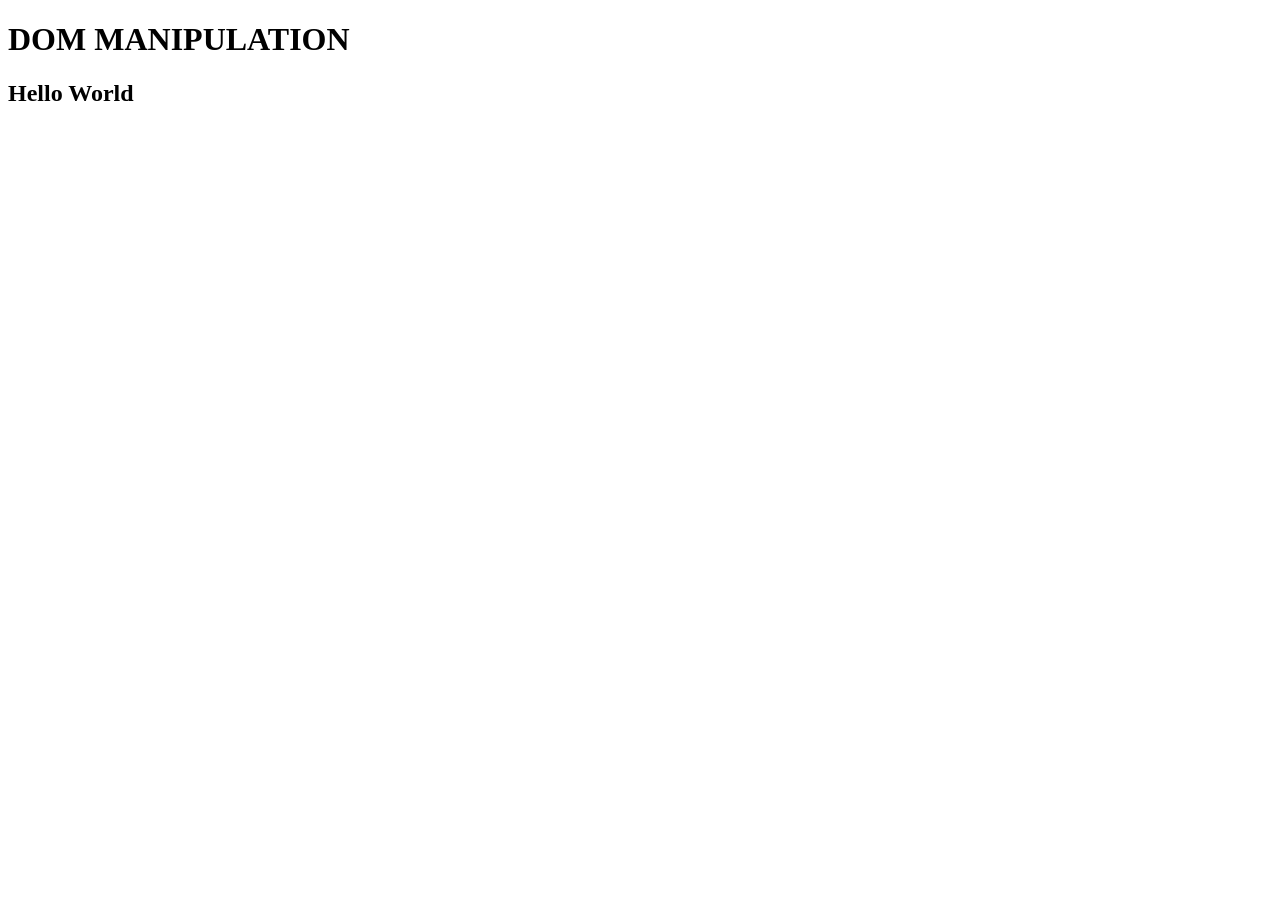
<file: 00.JavaScriptBasic-Module1/20.DOM/00.document/index.html>
<!DOCTYPE html>
<html lang="en">
<head>
    <meta charset="UTF-8">
    <meta http-equiv="X-UA-Compatible" content="IE=edge">
    <meta name="viewport" content="width=device-width, initial-scale=1.0">
    <title>DOM MANIPULATION</title>

</head>
<body>
     <!-- the entire html page is stored inside web document from<html> to </html>-->
    <h1>DOM MANIPULATION</h1>
    <h2 class="heading2">Hello World</h2>
    <script src="D:\coding\programs\JavaScript\20.DOM\00.document\document.js"></script>
</body>
</html>
</file>
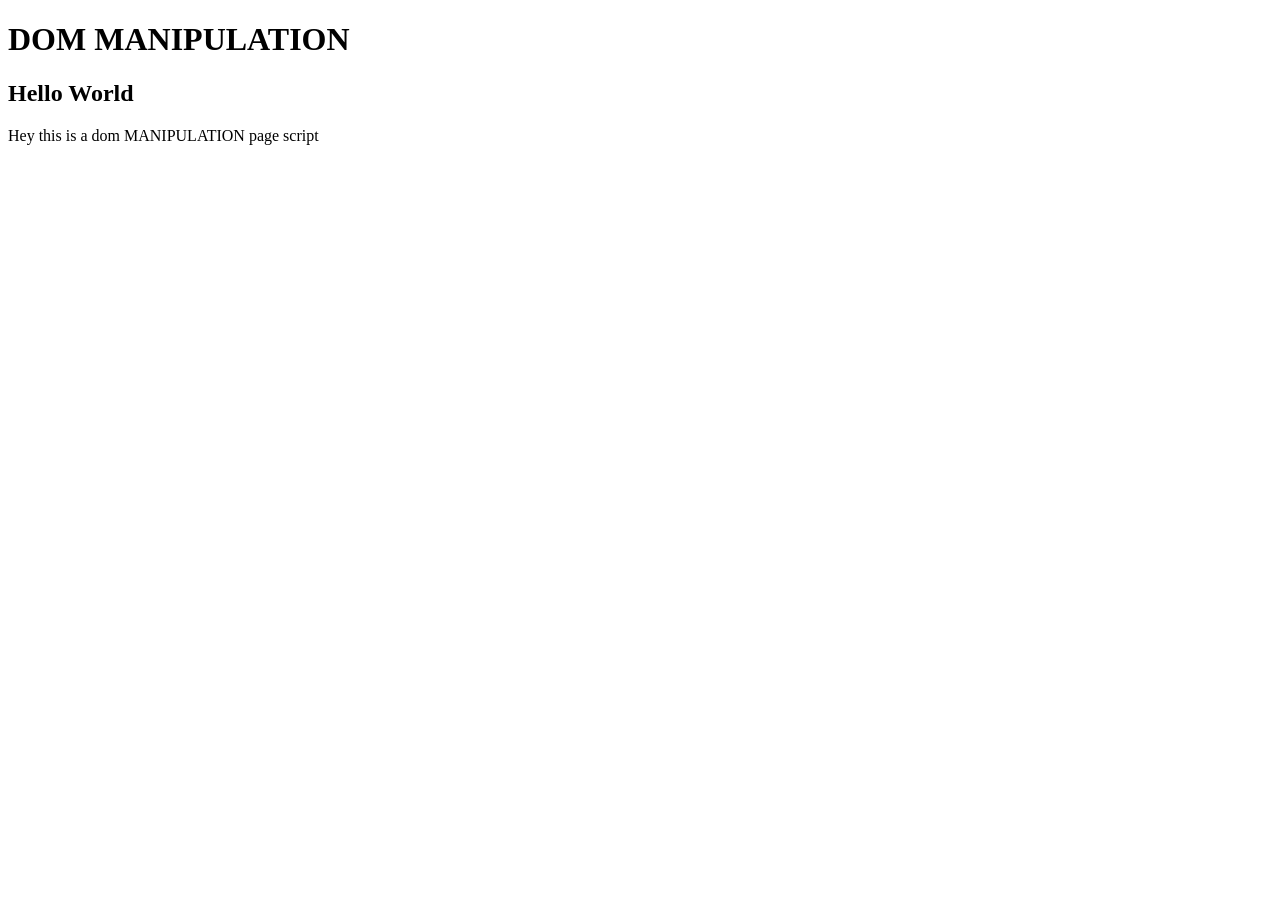
<file: 00.JavaScriptBasic-Module1/20.DOM/01.documentWrite/index.html>
<!DOCTYPE html>
<html lang="en">
<head>
    <meta charset="UTF-8">
    <meta http-equiv="X-UA-Compatible" content="IE=edge">
    <meta name="viewport" content="width=device-width, initial-scale=1.0">
    <title>DOM MANIPULATION</title>

</head>
<body>
    
    <!-- the entire html page is stored inside web document from<html> to </html>-->
    <h1>DOM MANIPULATION</h1>
    <h2 class="heading2">Hello World</h2>
    <p class="Para">Hey this is a dom MANIPULATION page script</p>
    <script src="D:\coding\programs\JavaScript\20.DOM\01.documentWrite\documentWrite.js"></script>
</body>
</html>
</file>
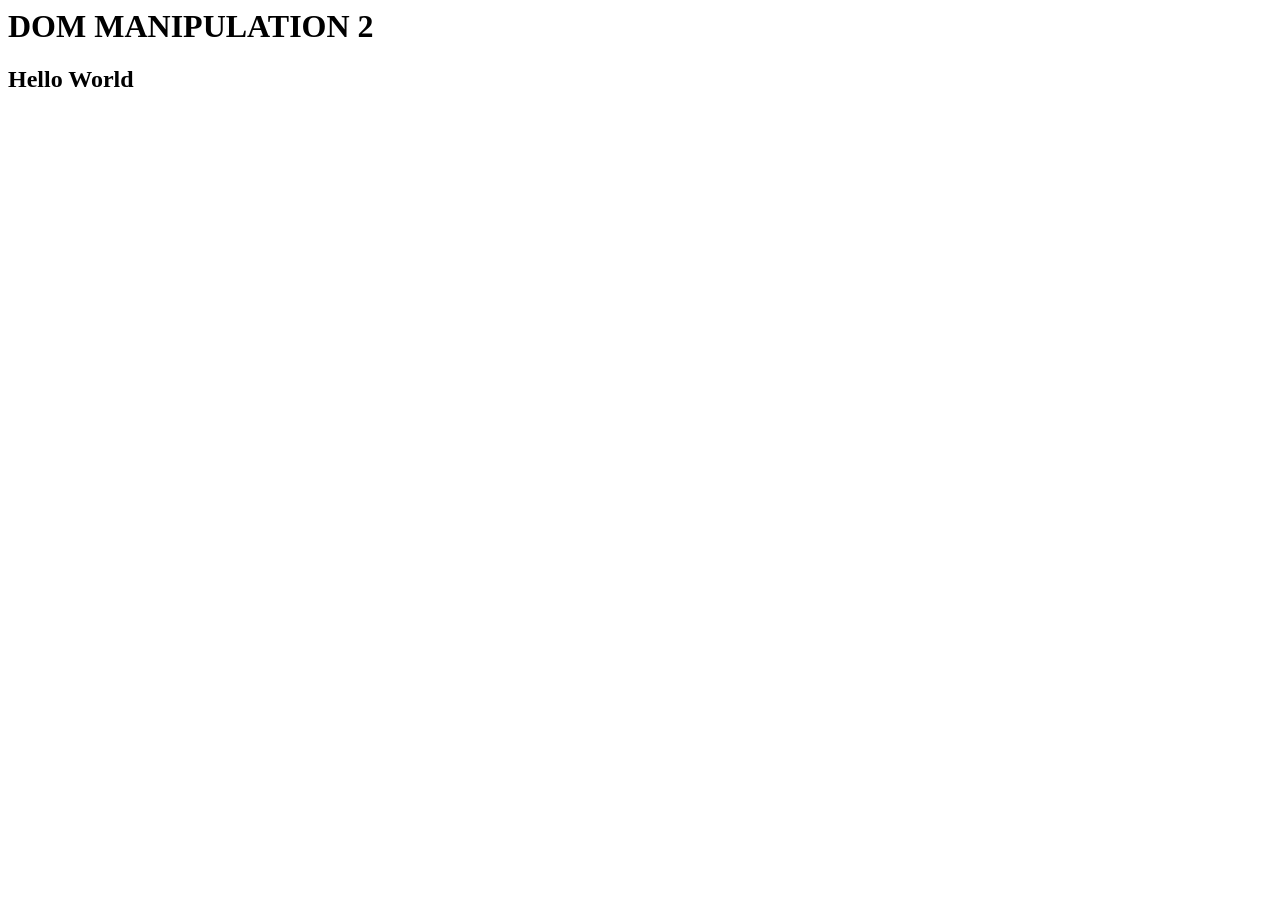
<file: 00.JavaScriptBasic-Module1/20.DOM/02.documentFirstElementChild/index.html>
<html lang="en">
<head>
    <meta charset="UTF-8">
    <meta http-equiv="X-UA-Compatible" content="IE=edge">
    <meta name="viewport" content="width=device-width, initial-scale=1.0">
    <title>DOM MANIPULATION</title>

</head>
<body>
     <!-- the entire html page is stored inside web document from<html> to </html>-->
    <h1>DOM MANIPULATION 2</h1>
    <h2 class="heading2">Hello World</h2>
    <script src="D:\coding\programs\JavaScript\20.DOM\02.documentFirstElementChild\documentFirstElementChild.js"></script>
</body>
</html>
</file>
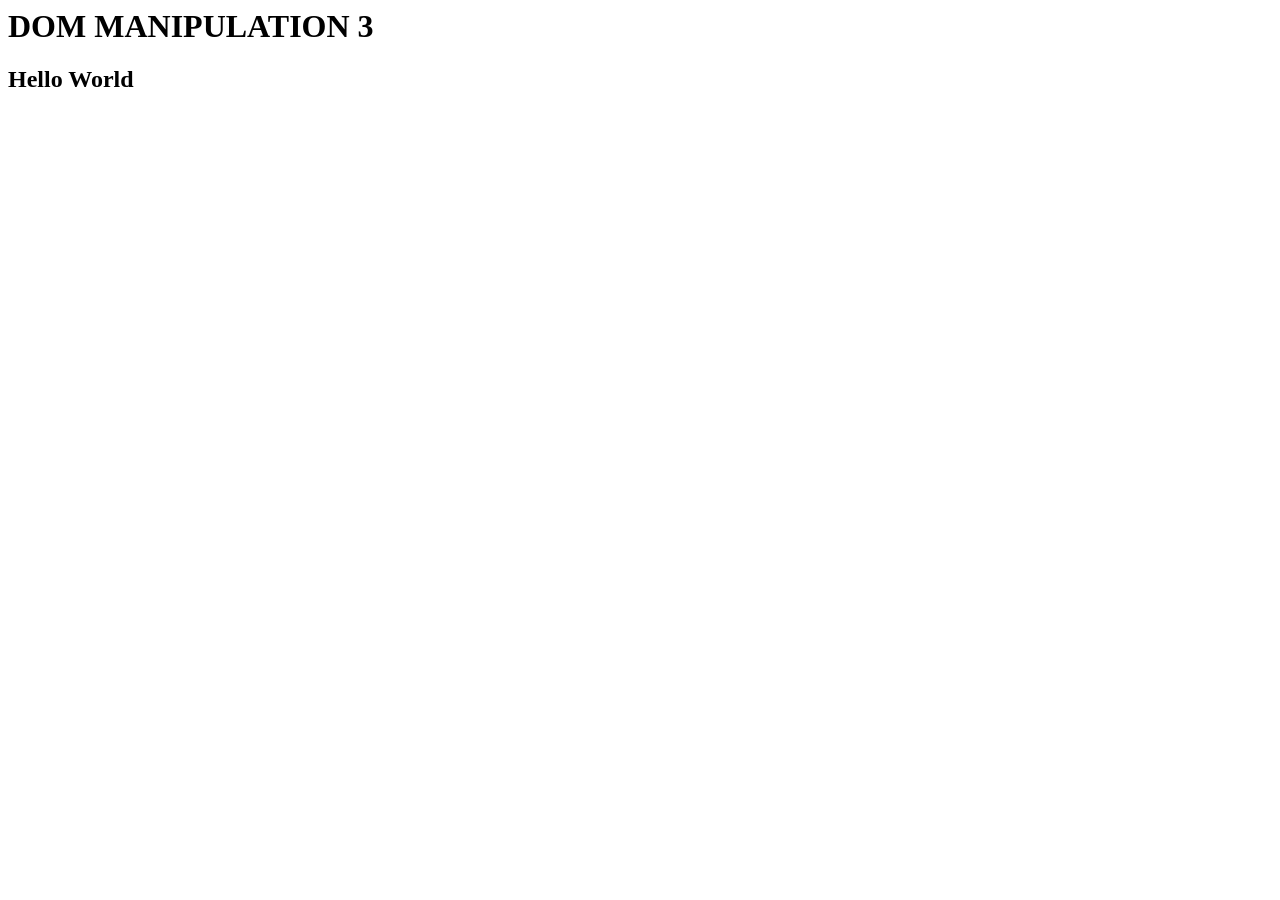
<file: 00.JavaScriptBasic-Module1/20.DOM/03.lasElementChild/index.html>
<html lang="en">
<head>
    <meta charset="UTF-8">
    <meta http-equiv="X-UA-Compatible" content="IE=edge">
    <meta name="viewport" content="width=device-width, initial-scale=1.0">
    <title>DOM MANIPULATION</title>

</head>
<body>
    <h1>DOM MANIPULATION 3</h1>
    <h2 class="heading2">Hello World</h2>
    <script src="D:\coding\programs\JavaScript\20.DOM\03.lasElementChild\lastElementChild.js"></script>
</body>
</html>
</file>
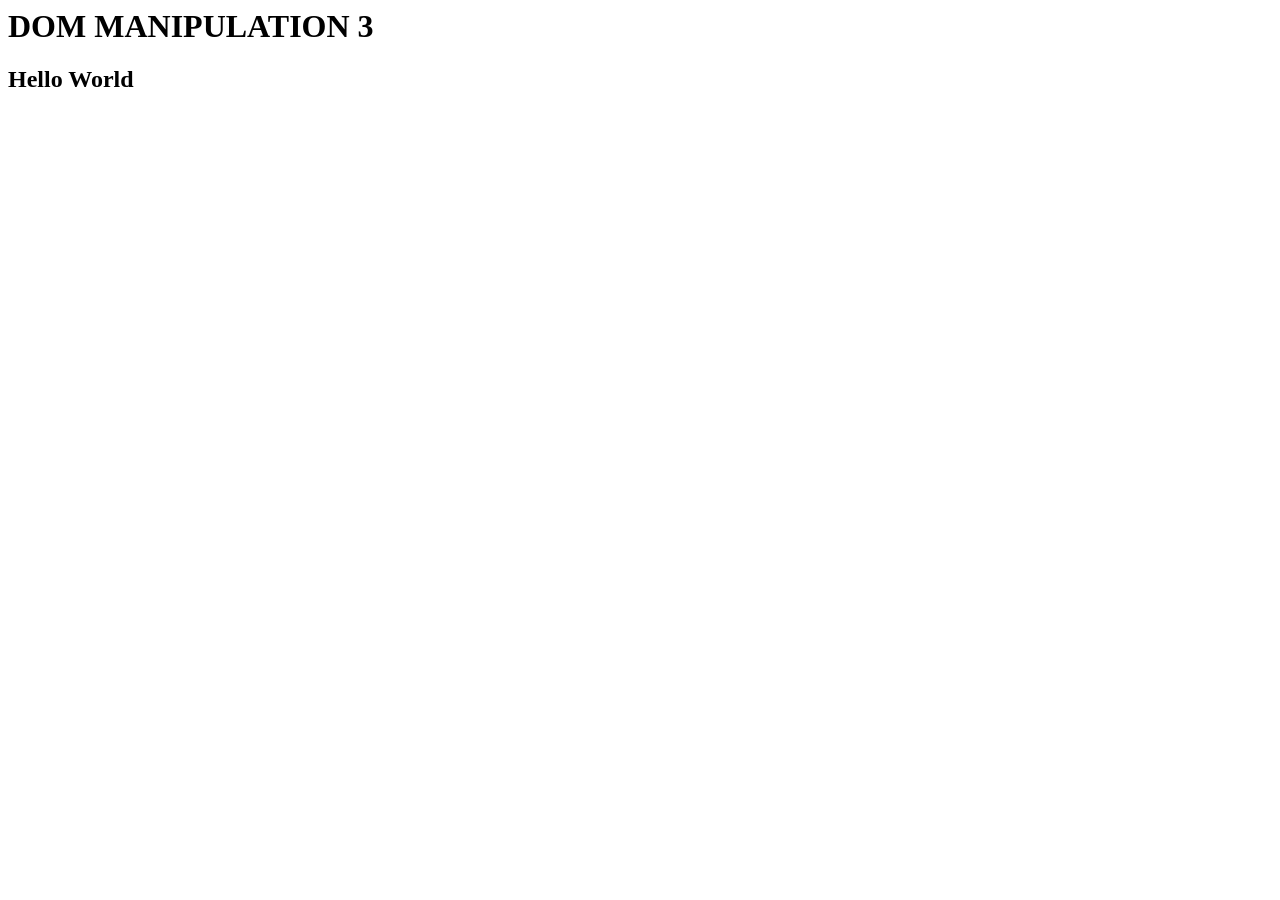
<file: 00.JavaScriptBasic-Module1/20.DOM/04.innerHTML/index.html>
<html lang="en">
<head>
    <meta charset="UTF-8">
    <meta http-equiv="X-UA-Compatible" content="IE=edge">
    <meta name="viewport" content="width=device-width, initial-scale=1.0">
    <title>DOM MANIPULATION</title>

</head>
<body>
    <h1>DOM MANIPULATION 3</h1>
    <h2 class="heading2">Hello World</h2>
    <script src="D:\coding\programs\JavaScript\20.DOM\04.InnerHtml\innerHtml.js"></script>
</body>
</html>
</file>
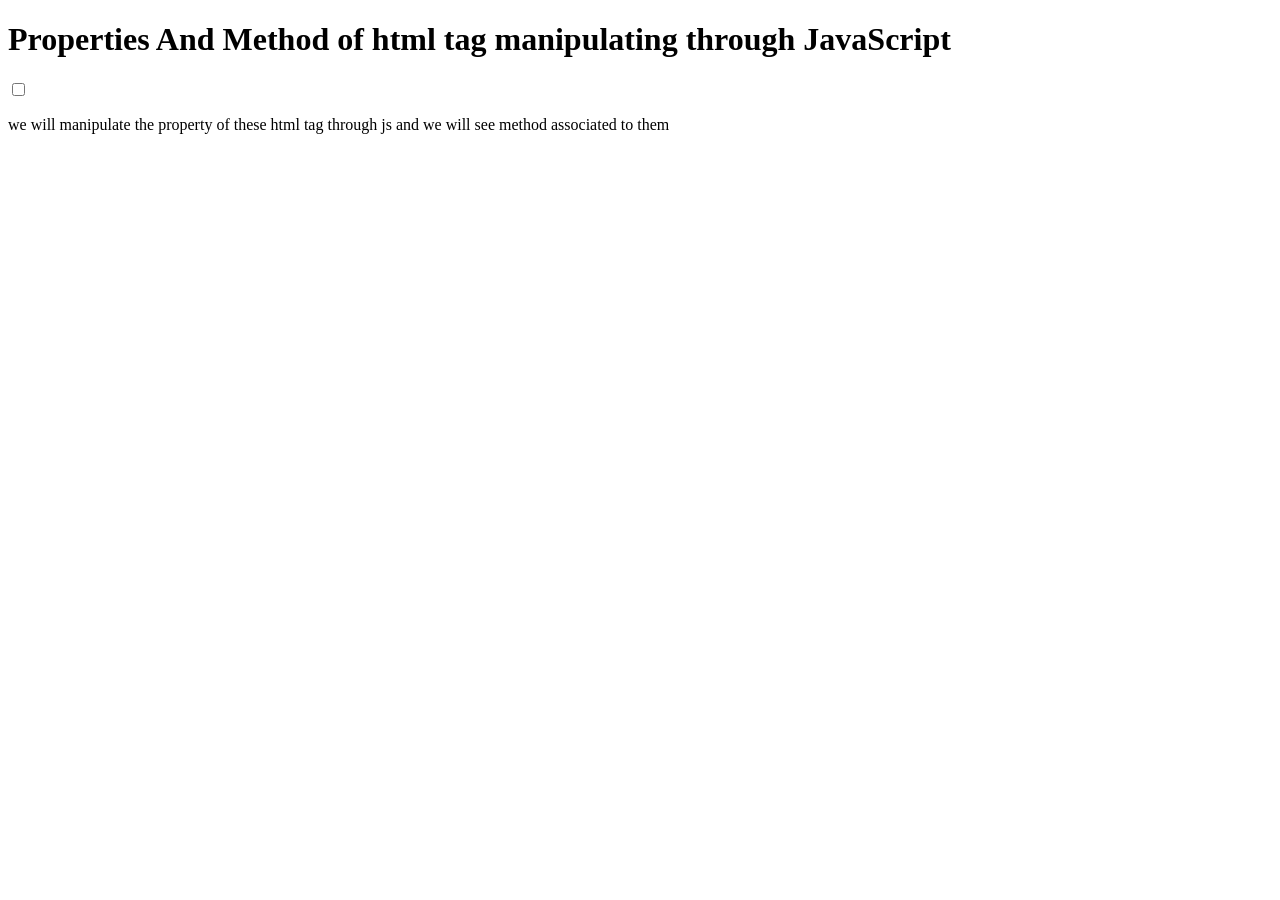
<file: 00.JavaScriptBasic-Module1/20.DOM/05.PropertiesAndMethod/index.html>
<!DOCTYPE html>
<html lang="en">
<head>
    <meta charset="UTF-8">
    <meta http-equiv="X-UA-Compatible" content="IE=edge">
    <meta name="viewport" content="width=device-width, initial-scale=1.0">
    <title>Properties And Method</title>
</head>
<body>
    <h1>Properties And Method of html tag manipulating through JavaScript</h1>
    <input type="checkbox"> 
    <p> we will manipulate the property of these html tag through js and we will see method associated to them</p>
    <script src="D:\coding\programs\JavaScript\20.DOM\05.PropertiesAndMethod\PropertyMethod.js"></script>
</body>
</html>
</file>
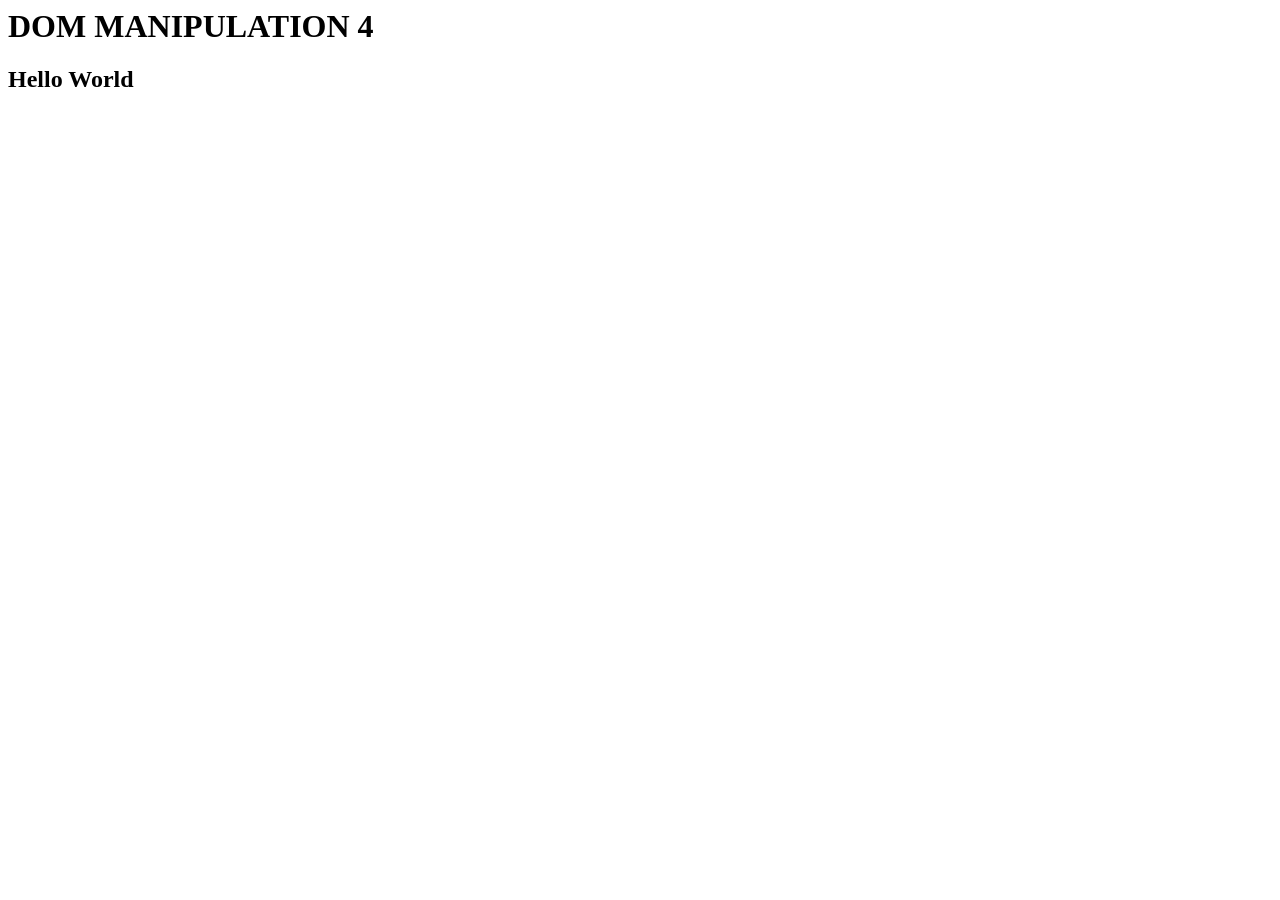
<file: 00.JavaScriptBasic-Module1/20.DOM/06.querySelector/index.html>
<html lang="en">
<head>
    <meta charset="UTF-8">
    <meta http-equiv="X-UA-Compatible" content="IE=edge">
    <meta name="viewport" content="width=device-width, initial-scale=1.0">
    <title>DOM MANIPULATION</title>

</head>
<body>
    <h1>DOM MANIPULATION 4</h1>
    <h2 class="heading2">Hello World</h2>
    <script src="D:\coding\programs\JavaScript\20.DOM\06.querySelector\querySelector.js"></script>
</body>
</html>
</file>
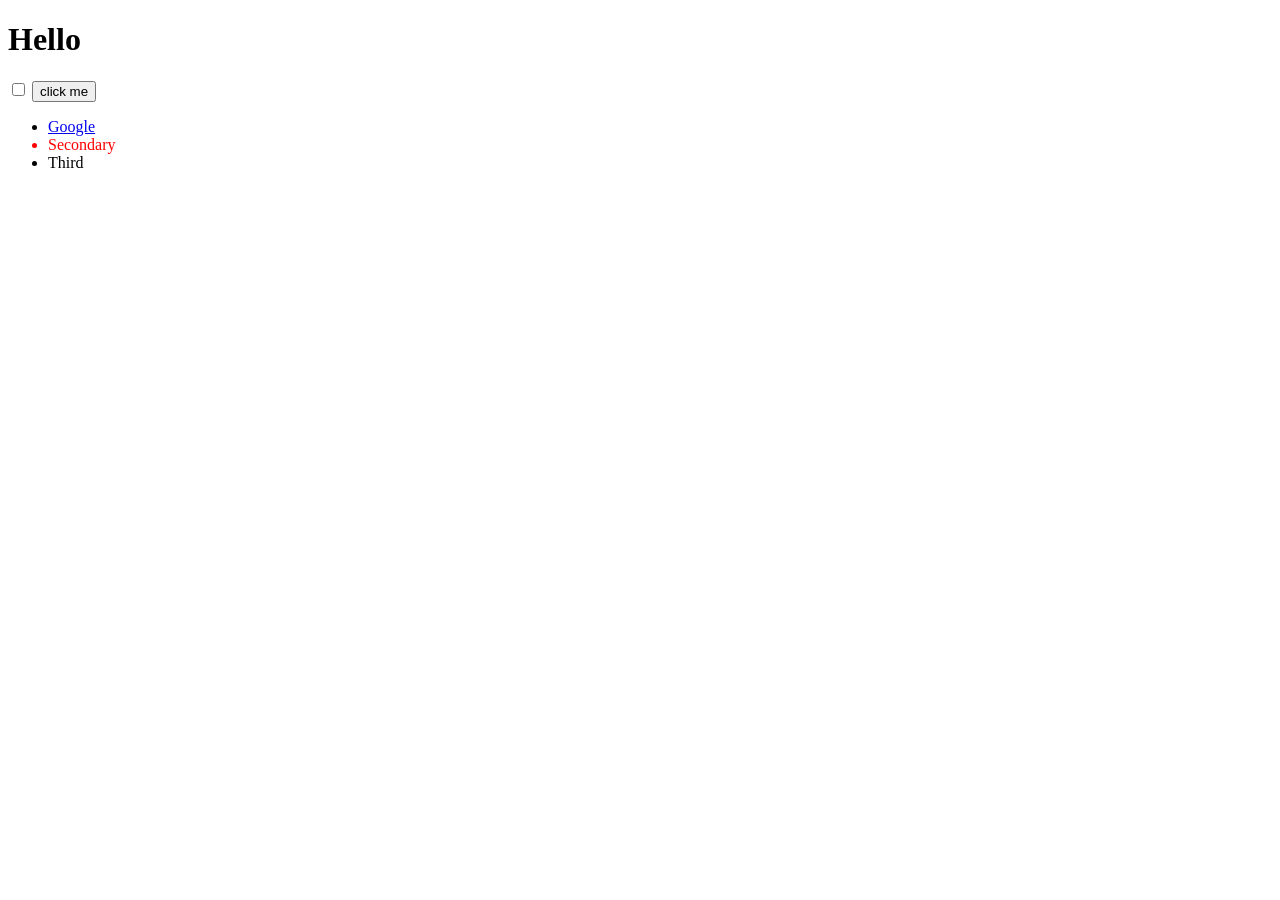
<file: 00.JavaScriptBasic-Module1/20.DOM/07.getElementsByTagName/index.html>
<!DOCTYPE html>
<html lang="en">
<head>
    <meta charset="UTF-8">
    <meta http-equiv="X-UA-Compatible" content="IE=edge">
    <meta name="viewport" content="width=device-width, initial-scale=1.0">
    <title>DOM manipulation</title>
</head>
<body>
    <h1 id="title">Hello</h1>
    <input type="checkbox">
    <button class="btn">click me</button>

    <ul id = "list">
        <li class="item"><a href="https://www.google.com">Google</a></li>
        <li class="item">Secondary</li>
        <li class="item">Third</li>
    </ul>
</body>
<footer>
    <script src="getElementsByTagName.js"></script>
</footer>
</html>
</file>
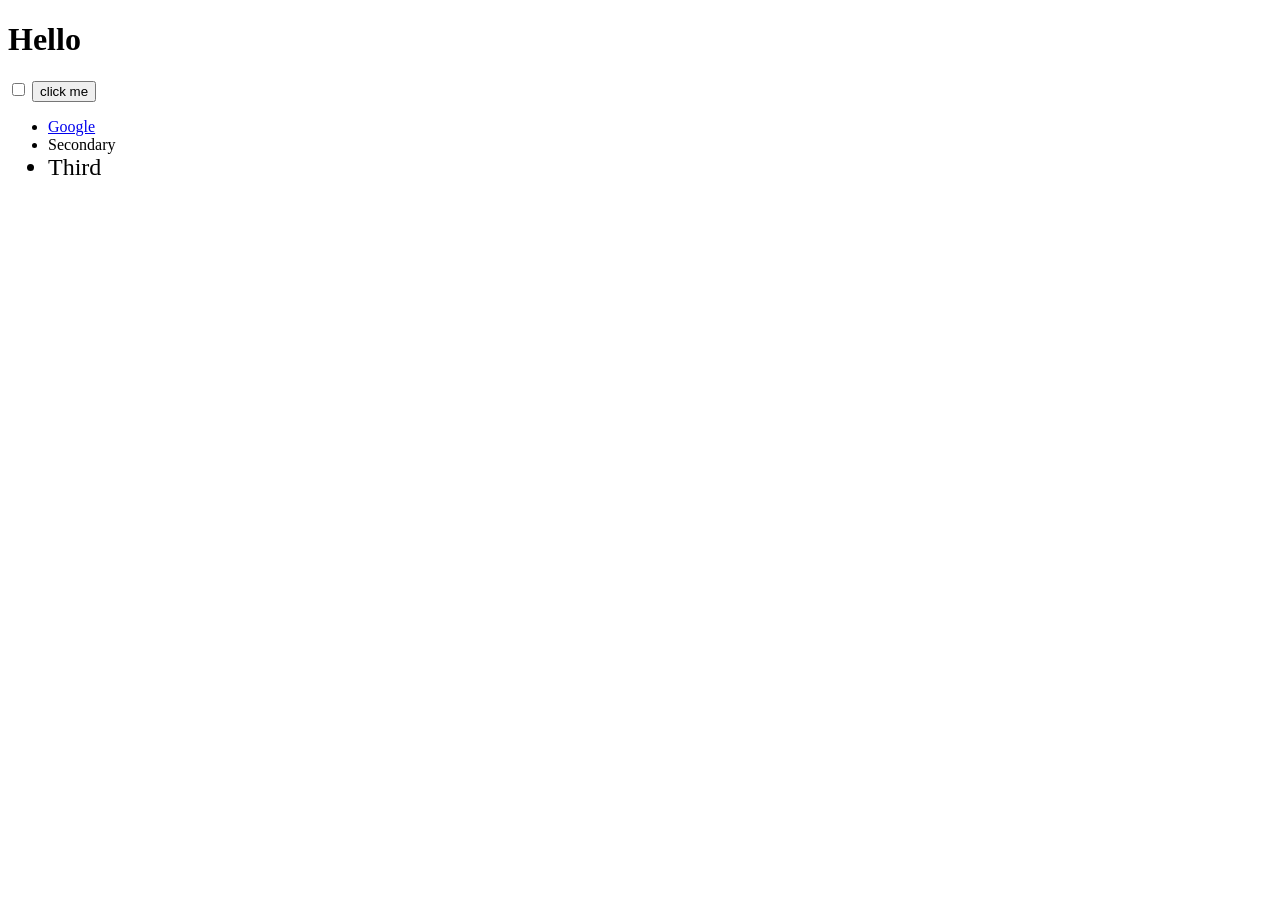
<file: 00.JavaScriptBasic-Module1/20.DOM/08.getElementsByClassName/index.html>
<!DOCTYPE html>
<html lang="en">
<head>
    <meta charset="UTF-8">
    <meta http-equiv="X-UA-Compatible" content="IE=edge">
    <meta name="viewport" content="width=device-width, initial-scale=1.0">
    <title>DOM manipulation</title>
</head>
<body>
    <h1 id="title">Hello</h1>
    <input type="checkbox">
    <button class="btn">click me</button>

    <ul id = "list">
        <li class="item"><a href="https://www.google.com">Google</a></li>
        <li class="item">Secondary</li>
        <li class="item">Third</li>
    </ul>
</body>
<footer>
    <script src="getElementsByClassName.js"></script>
</footer>
</html>
</file>
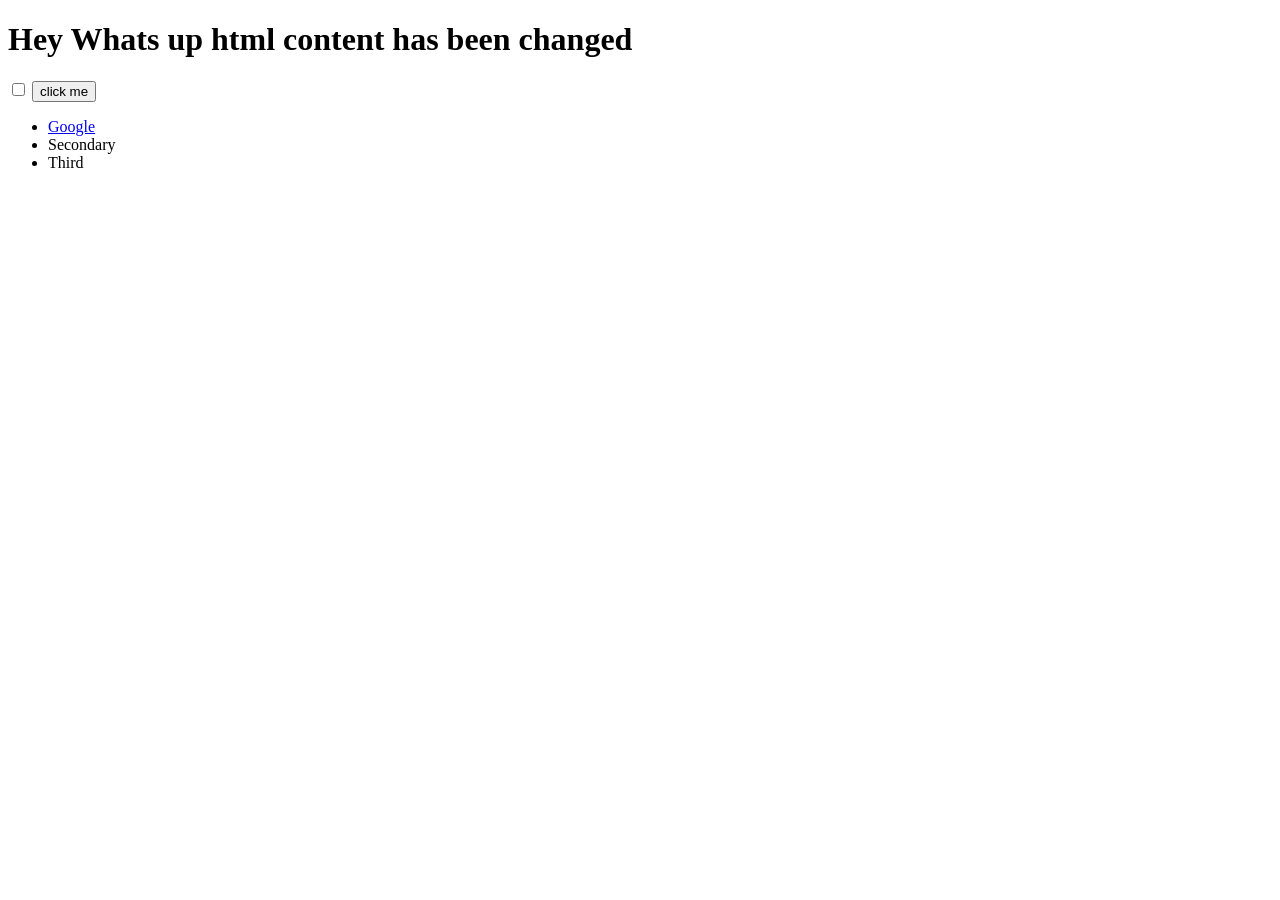
<file: 00.JavaScriptBasic-Module1/20.DOM/09.getElementById/index.html>
<!DOCTYPE html>
<html lang="en">
<head>
    <meta charset="UTF-8">
    <meta http-equiv="X-UA-Compatible" content="IE=edge">
    <meta name="viewport" content="width=device-width, initial-scale=1.0">
    <title>DOM manipulation</title>
</head>
<body>
    <h1 id="title">Hello</h1>
    <input type="checkbox">
    <button class="btn">click me</button>

    <ul id = "list">
        <li class="item"><a  href="https://www.google.com">Google</a></li>
        <li class="item">Secondary</li>
        <li class="item">Third</li>
    </ul>
</body>
<footer>
    <script src="getElementById.js"></script>
</footer>
</html>
</file>
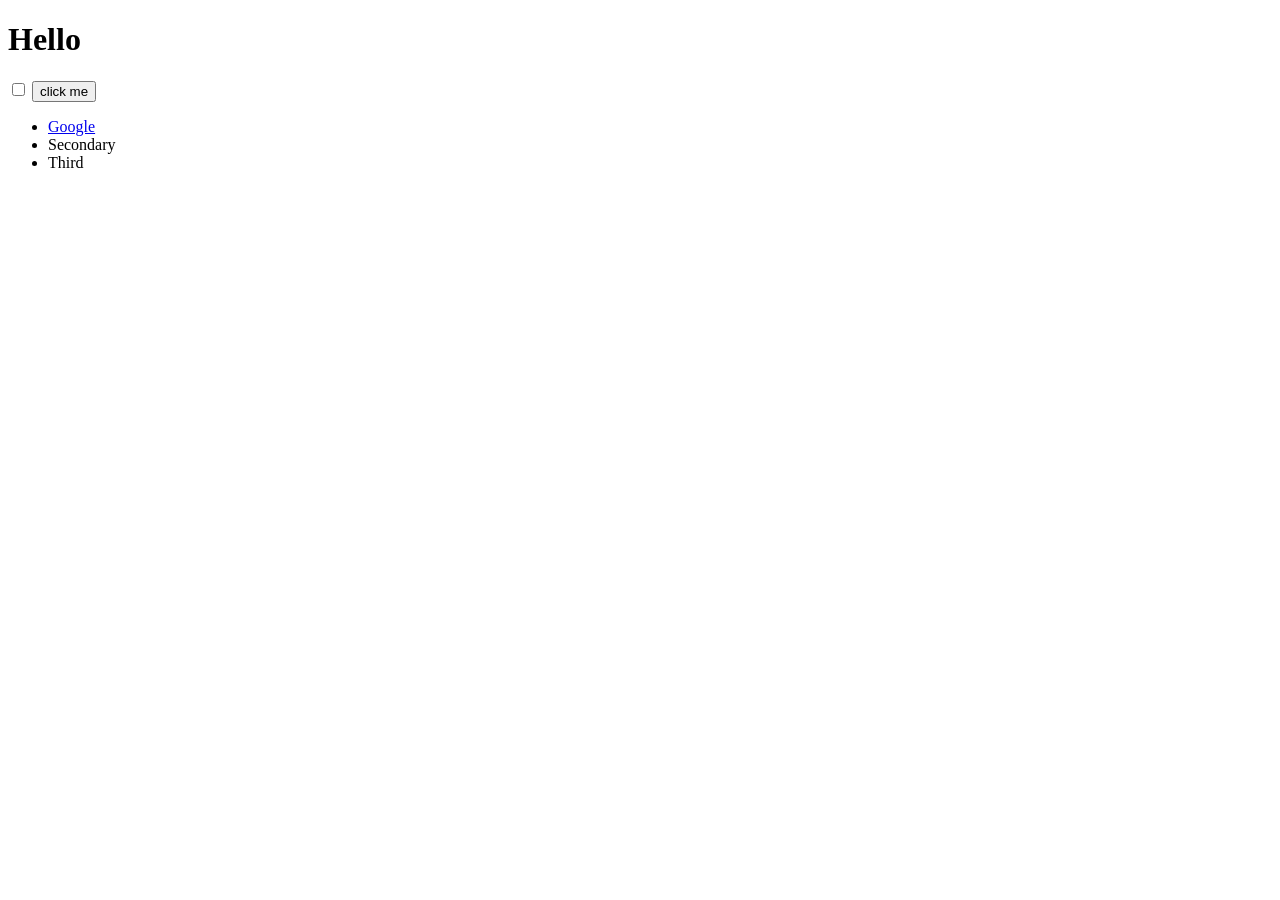
<file: 00.JavaScriptBasic-Module1/20.DOM/10.combiningSelectorInQuerySelector/index.html>
<!DOCTYPE html>
<html lang="en">
<head>
    <meta charset="UTF-8">
    <meta http-equiv="X-UA-Compatible" content="IE=edge">
    <meta name="viewport" content="width=device-width, initial-scale=1.0">
    <title>DOM manipulation</title>
</head>
<body>
    <h1 id="title">Hello</h1>
    <input type="checkbox">
    <button class="btn">click me</button>

    <ul id = "list">
        <li class="item"><a  href="https://www.google.com">Google</a></li>
        <li class="item">Secondary</li>
        <li class="item">Third</li>
    </ul>
</body>
<footer>
    <script src="QuerrySelector.js"></script>
</footer>
</html>
</file>
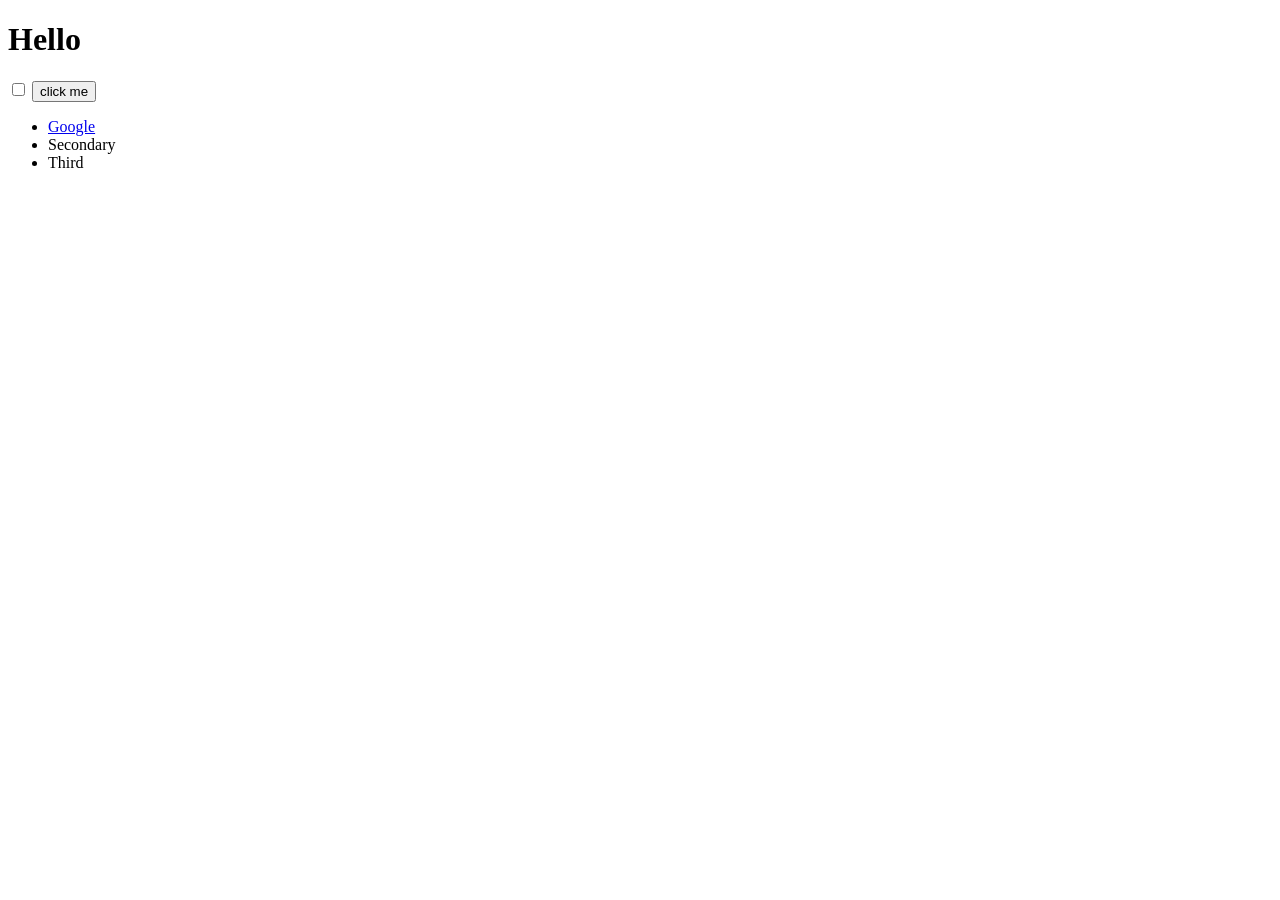
<file: 00.JavaScriptBasic-Module1/20.DOM/11.querrySelectorAll/index.html>
<!DOCTYPE html>
<html lang="en">
<head>
    <meta charset="UTF-8">
    <meta http-equiv="X-UA-Compatible" content="IE=edge">
    <meta name="viewport" content="width=device-width, initial-scale=1.0">
    <title>DOM manipulation</title>
</head>
<body>
    <h1 id="title">Hello</h1>
    <input type="checkbox">
    <button class="btn">click me</button>

    <ul id = "list">
        <li class="item"><a  href="https://www.google.com">Google</a></li>
        <li class="item">Secondary</li>
        <li class="item">Third</li>
    </ul>
</body>
<footer>
    <script src="QuerrySelectorAll.js"></script>
</footer>
</html>
</file>
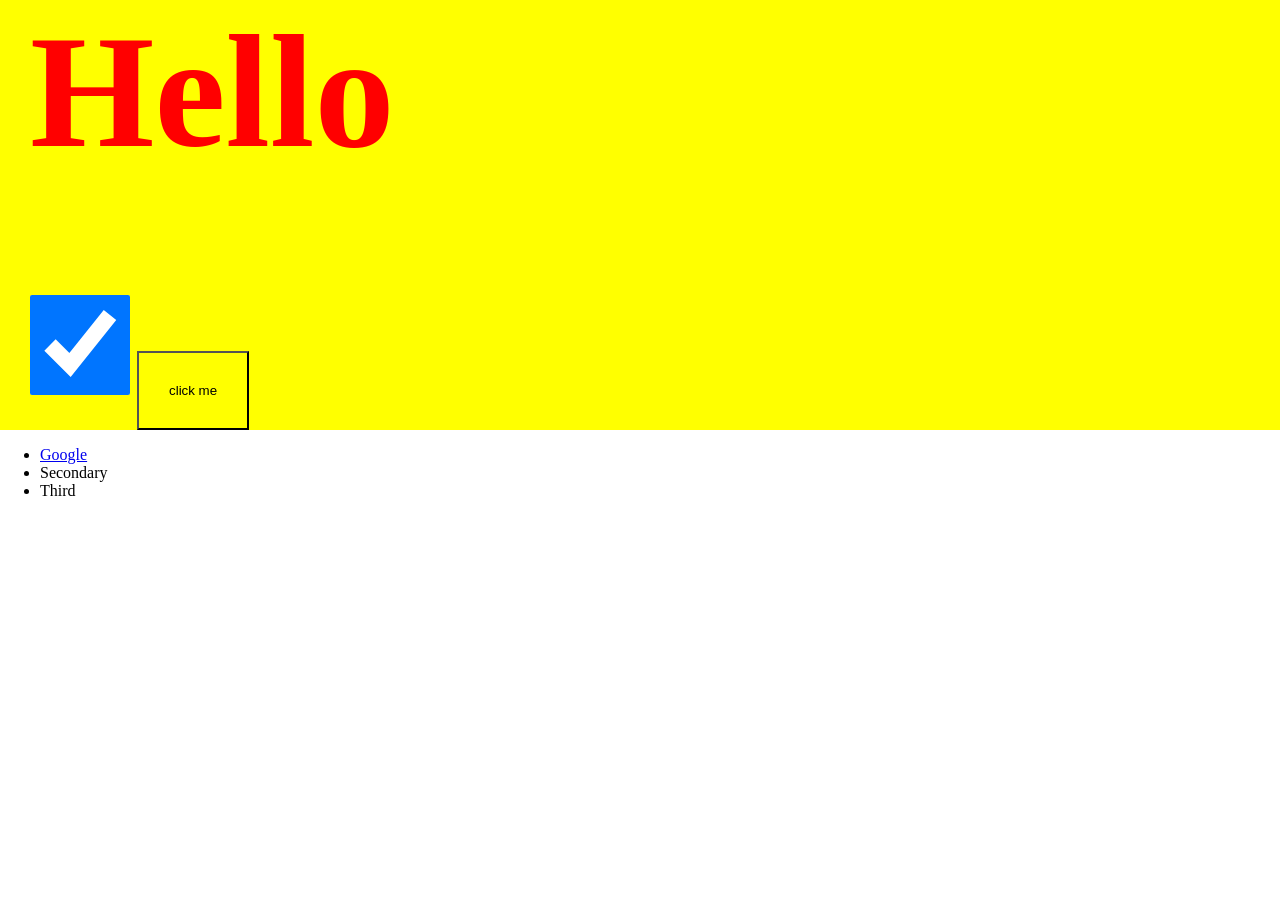
<file: 00.JavaScriptBasic-Module1/20.DOM/12.ChangingSomePropertiesUsingJs/index.html>
<!DOCTYPE html>
<html lang="en">
<head>
    <meta charset="UTF-8">
    <meta http-equiv="X-UA-Compatible" content="IE=edge">
    <meta name="viewport" content="width=device-width, initial-scale=1.0">
    <title>DOM manipulation</title>
</head>
<body>
    <div>
        <h1 id="title">Hello</h1>
        <input type="checkbox">
        <button class="btn">click me</button>
    </div>

    <ul id = "list">
        <li class="item"><a  href="https://www.google.com">Google</a></li>
        <li class="item">Secondary</li>
        <li class="item">Third</li>
    </ul>
</body>
<footer>
    <script src="index.js"></script>
</footer>
</html>
</file>
